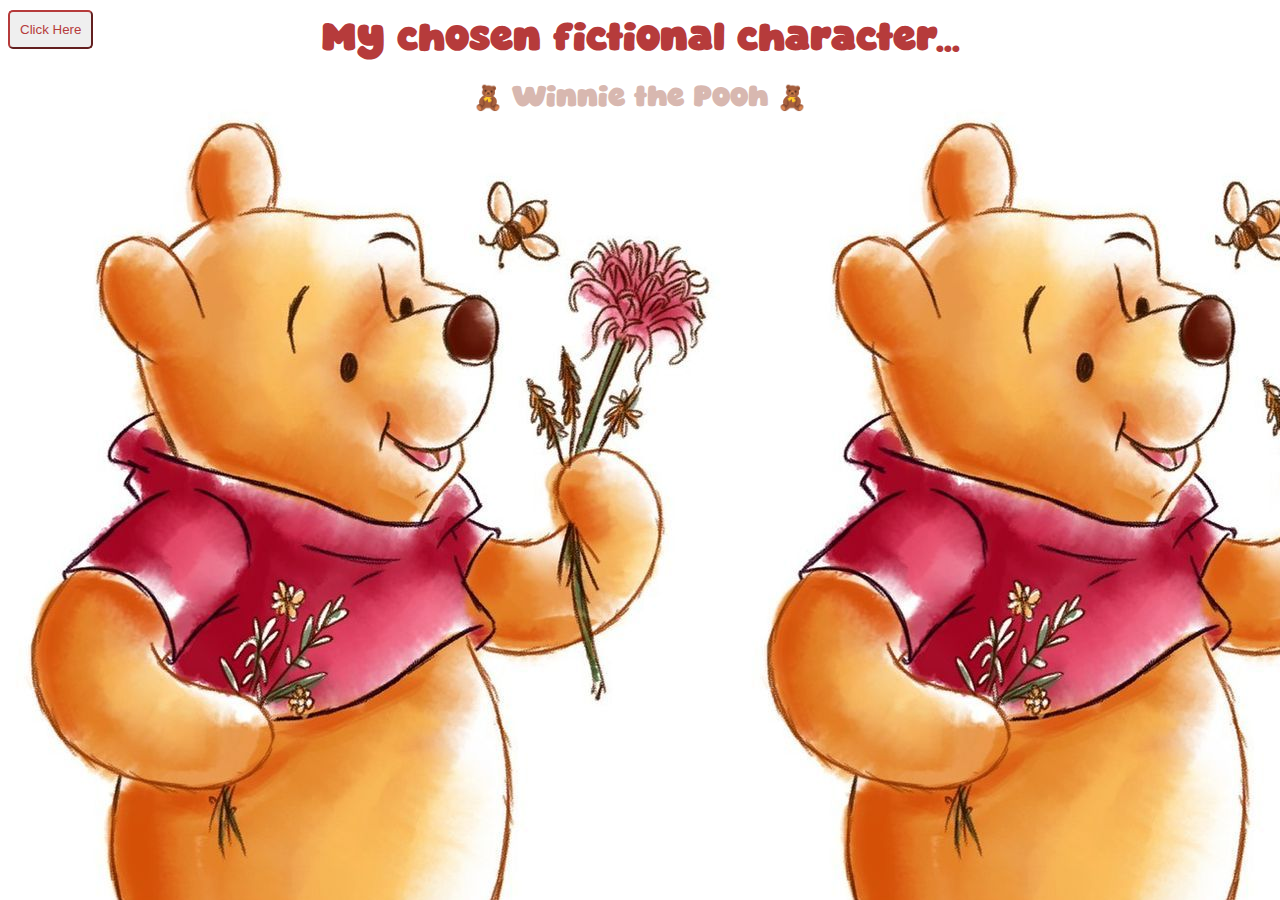
<file: index.html>
<!--Name: Ina Lazeva
    Date: March 20, 2025
    Assignment: Fictional Character Website
    Extra: added in a video from youtube in my Next.html file
    --> <!DOCTYPE html>
<html>
    
    <head>
        <meta charset="utf-8" />
        <meta name="viewport" content="width=device-width" />
        <title>Winnie the Pooh</title>
        <link href="style.css" rel="stylesheet" type="text/css"/>
    </head>
    <body>
    <h1 align ="center" class = "headingOne"> My chosen fictional character... </h1>
    <h2 align ="center">🧸 Winnie the Pooh 🧸 </h2>
    
     <!-- Going to "Fun Facts and Images"-->
        <script="script.js"></script>
        <a href = "ClickHere.html">
            <button class = "top-right-button">Click Here</button>
        </a>
    </body>
</html>
</file>
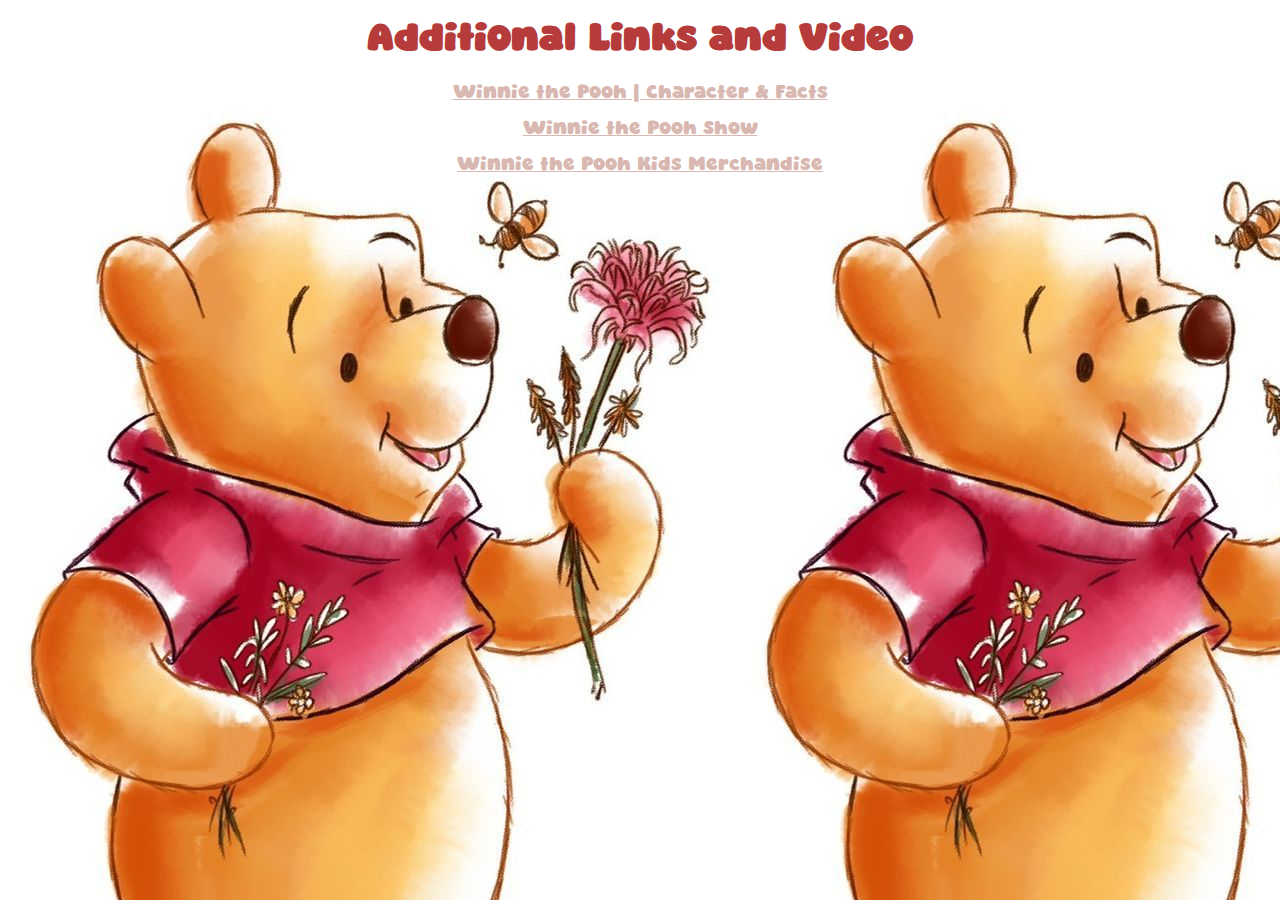
<file: Next.html>
<!DOCTYPE html>
<html>
    
    <head>
        <meta charset="utf-8" />
        <meta name="viewport" content="width=device-width" />
        <title>Links & Video</title>
        <link href="style.css" rel="stylesheet" type="text/css"/>
    </head>
    <h1 align = "center" class="color"> Additional Links and Video </h1>
        <script="script.js"></script>
<div class="container">
        <p>
            <a href = "https://www.britannica.com/topic/Winnie-the-Pooh-childrens-stories-by-Milne" target = "_blank" class = "extra-link"> Winnie the Pooh | Character & Facts</a>
         </p>
      <!--link #1-->
     
        <p>
         <a href="https://winniethepoohshow.com/" target="_blank" class="extra-link"> Winnie the Pooh Show </a> 
       </p>
        <!--link #2-->
    
         <p> 
            <a href = "https://www.disneystore.com/movies-shows/disney/winnie-the-pooh/" target = "_blank" class = "extra-link"> Winnie the Pooh Kids Merchandise </a>
         </p>
          <!--link #3-->
        
          <!--embeded code from youtube-->
          <iframe width="560" height="315" src="https://www.youtube.com/embed/4H6uiitcTkw?si=u3QxNEor5cu8wFny" title="YouTube video player" frameborder="0" allow="accelerometer; autoplay; clipboard-write; encrypted-media; gyroscope; picture-in-picture; web-share" referrerpolicy="strict-origin-when-cross-origin" allowfullscreen></iframe>
       <!--tag specifies an inline frame (used to embed another document within the current HTML document)-->
         <script="script.js"></script>
        </div> 
    </body>
</html>
</file>
<file: style.css>
@font-face {
    font-family: MyFont; /* chosen name font*/ 
    src:url(Straw\ Milky.otf); /*link of url of font file */ 
  } 

html {
    height: 100%;
    width: 100%;
}

.headingOne {
    color: #b63b3b; 

}
body {
    font-family: MyFont; 
     color: #b63b3b;  
     background-image: url('Winnie.jpg');
 }

 .color {
   color: #b63b3b; 
 }

 h2 {
    color: #d8b8b0; 
 }
 
 /* color of link */
 a{
      color: #d8b8b0; 
 }

 /* color of link changes when hovering over it */
 a:hover {
    color: #b63b3b; 
    text-decoration: none; 

}
/* centers links and video on last section */
.container {
    text-align: center; 

}
 .titleColor {
    color: #b63b3b;
 }

 /* customization to top right button */

 .top-right-button {
    position: absolute; 
    top: 10px; 
    right: 10px 
    background: #b63b3b; 
    color: #b63b3b; 
    padding: 10px;
    text: 16px; 
    border-radius: 5px;
    border-color: #b63b3b;  
}

.important {
    color: #d8b8b0; 
    background-color: white; 
    border-style: solid; 
    border-radius: 4px; 
}
/* aliogns buttons to center */
 .buttons {
    text-align: center;
}

/* selection of images button */
.image-button { 
    display: inline-block; 
    background-color: #d8b8b0;
    color: rgb(182, 59, 59); 
    font-size: 16px; 
    padding: 12px 18px; 
    margin: 10px; 
    border-radius:8px; 
    text-decoration: none;
    font-weight: bold; 
    transition: 0.3s; 
}

/* seperately shows pictures */
content {
    display: none; 
    color:  rgb(182, 59, 59); 
    margin-top: 40px; 
}

.content:target {
    display: block; 
}
</file>
